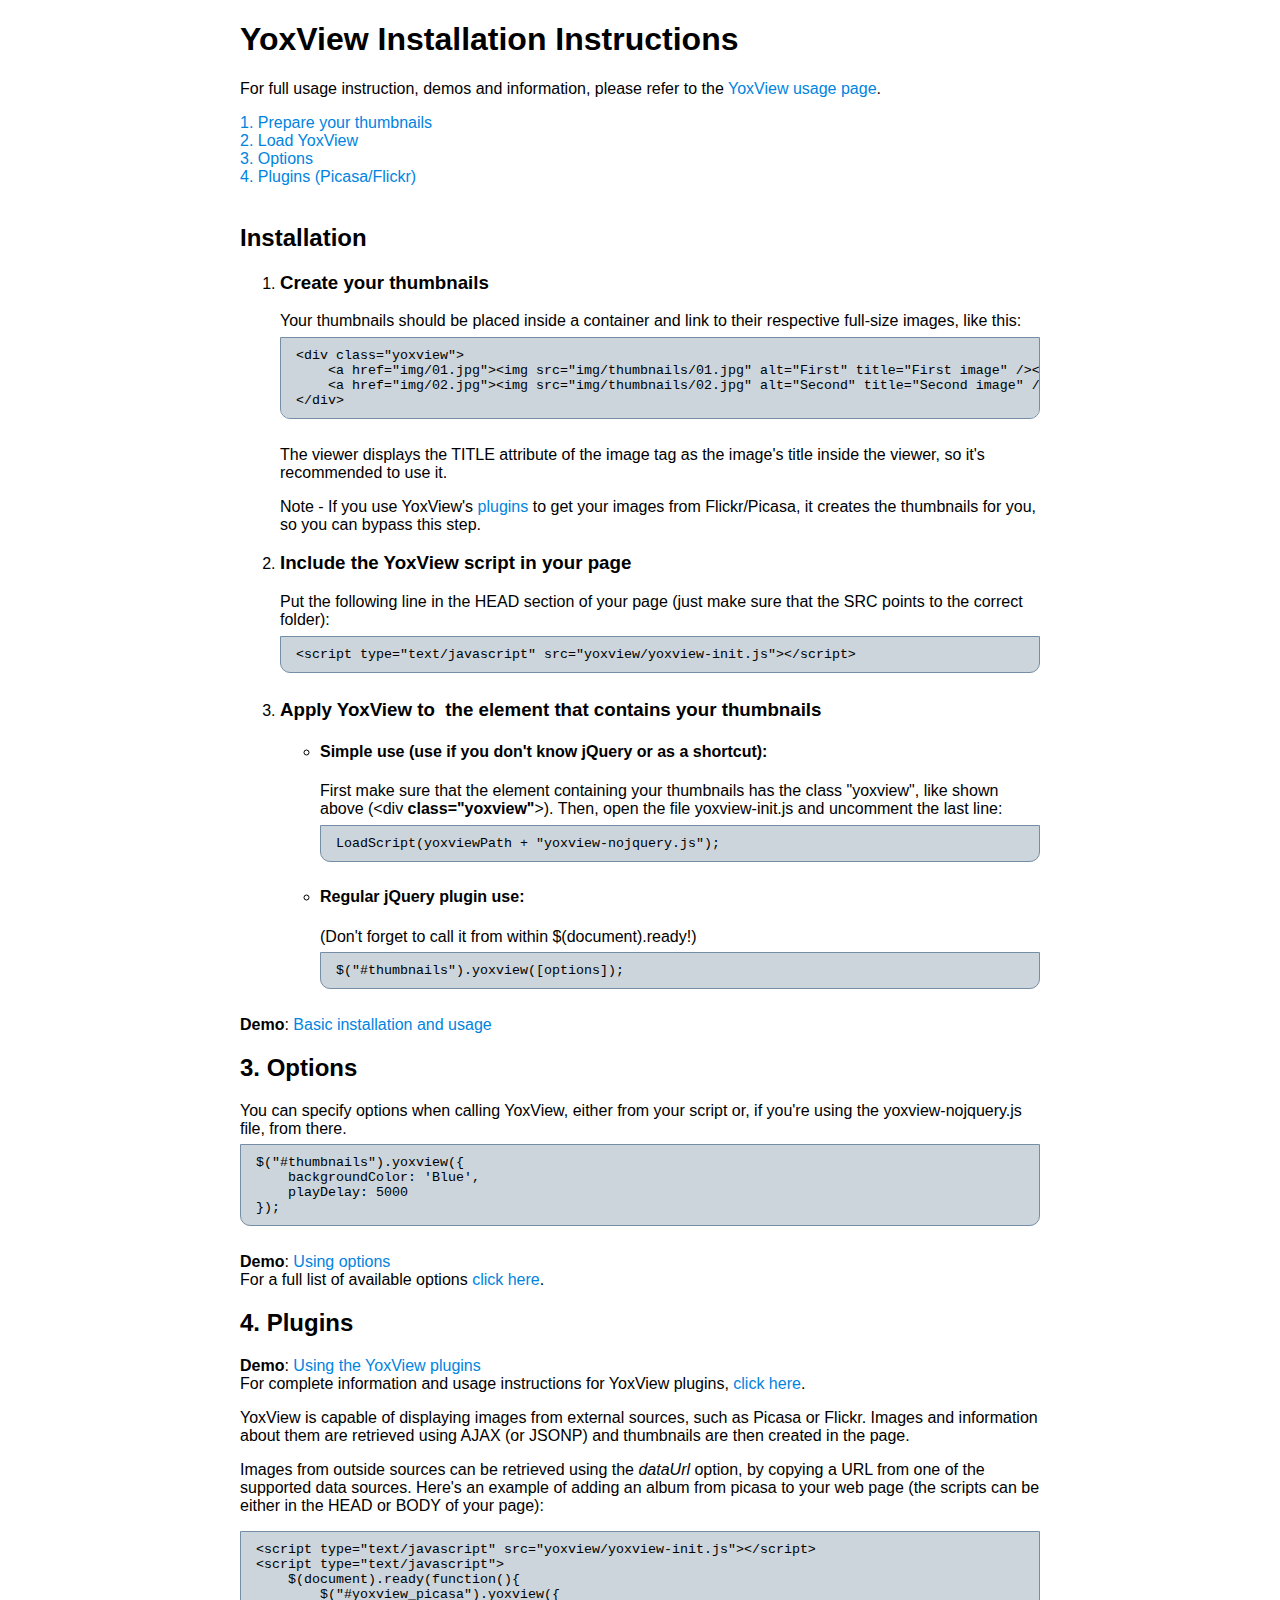
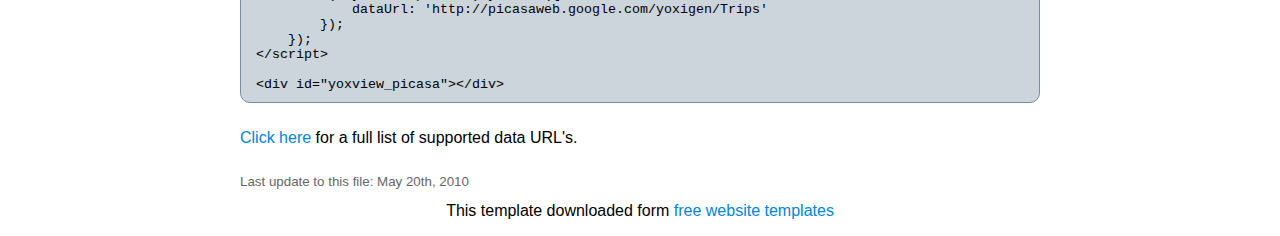
<file: yoxview/install.htm>
<!DOCTYPE html PUBLIC "-//W3C//DTD XHTML 1.0 Transitional//EN" "http://www.w3.org/TR/xhtml1/DTD/xhtml1-transitional.dtd">
<html xmlns="http://www.w3.org/1999/xhtml" >
<head>
<title>YoxView Installation Instructions</title>
<style type="text/css">
        body{ margin-bottom: 1em; font-family: Arial, Sans-Serif; }
        #main{ width: 800px; margin: 0 auto;}
        pre{ 
            font-family: Courier New;
	        font-size: 10pt;
	        background: #c7d2d8;
	        background: rgba(102, 133, 150, 0.34);
	        border: solid 1px #768ea5;
	        padding: 10px 15px;
	        margin-top: 0.5em;
	        margin-bottom: 2em;
	        color: Black;
	        overflow: auto;
	        -moz-border-radius: 10px;
	        -moz-border-radius-topright: 0;
	        -moz-border-radius-topleft: 0;
	        -webkit-border-radius: 10px;
	        -webkit-border-top-left-radius: 0;
	        -webkit-border-top-right-radius: 0;
	    }
	    a{ color: #0084e0; text-decoration: none;}
        a:hover{ text-decoration: underline; }
        p#lastUpdate{ font-size: smaller; margin-top: 2em; color: #666; }
    </style>
</head>
<body>
<div id="main">
  <h1>YoxView Installation Instructions</h1>
  <p>For full usage instruction, demos and information, please refer to the <a href="http://yoxigen.com/yoxview/usage.aspx"> YoxView usage page</a>.</p>
  <a href="#thumbnails"> 1. Prepare your thumbnails<br />
  </a><a href="#load">2. Load YoxView</a><br />
  <a href="#options"> 3. Options<br />
  </a><a href="#plugins"> 4. Plugins (Picasa/Flickr)</a><br />
  <br />
  <h2 id="installation">Installation</h2>
  <ol>
    <li>
      <h3>Create your thumbnails</h3>
      Your thumbnails should be placed inside a container and link to their respective full-size images, like this:
      <pre>&lt;div class="yoxview"&gt;
    &lt;a href="img/01.jpg"&gt;&lt;img src="img/thumbnails/01.jpg" alt="First" title="First image" /&gt;&lt;/a&gt;
    &lt;a href="img/02.jpg"&gt;&lt;img src="img/thumbnails/02.jpg" alt="Second" title="Second image" /&gt;&lt;/a&gt;
&lt;/div&gt;
</pre>
      <p>The viewer displays the TITLE attribute of the image tag as the image's title inside the viewer, so it's recommended to use it.</p>
      <p>Note - If you use YoxView's <a href="#plugins">plugins</a> to get your images from Flickr/Picasa, it creates the thumbnails for you, so you can bypass this step.</p>
    </li>
    <li>
      <h3>Include the YoxView script in your page</h3>
      Put the following line in the HEAD section of your page (just make sure that the SRC points to the correct folder):<br />
      <pre class="script">&lt;script type="text/javascript" src="yoxview/yoxview-init.js"&gt;&lt;/script&gt;</pre>
    </li>
    <li>
      <h3>Apply YoxView to &nbsp;the element that contains your thumbnails</h3>
      <ul>
        <li>
          <h4>Simple use (use if you don't know jQuery or as a shortcut):</h4>
          First make sure that the element containing your thumbnails has the class "yoxview", like shown above (&lt;div <strong>class="yoxview"</strong>&gt;). Then, open the file yoxview-init.js and uncomment the last line:<br />
          <pre class="script">LoadScript(yoxviewPath + "yoxview-nojquery.js");</pre>
        </li>
        <li>
          <h4>Regular jQuery plugin use:</h4>
          (Don't forget to call it from within $(document).ready!)
          <pre>$("#thumbnails").yoxview([options]);</pre>
        </li>
      </ul>
    </li>
  </ol>
  <span class="demo"><strong>Demo</strong>: <a href="http://www.yoxigen.com/yoxview/demo/demo - basic usage.html">Basic installation and usage</a></span>
  <h2 id="options">3. Options</h2>
  You can specify options when calling YoxView, either from your script or, if you're using the yoxview-nojquery.js file, from there.
  <pre>$("#thumbnails").yoxview({
    backgroundColor: 'Blue',
    playDelay: 5000
});</pre>
  <span class="demo"><strong>Demo</strong>: <a href="http://www.yoxigen.com/yoxview/demo/demo - customizing with options.html">Using options</a></span><br />
  For a full list of available options <a href="http://yoxigen.com/yoxview/usage.aspx#options"> click here</a>.
  <h2 id="plugins">4. Plugins</h2>
  <span class="demo"><strong>Demo</strong>: <a href="http://www.yoxigen.com/yoxview/demo/demo - using plugins.html">Using the YoxView plugins</a></span><br />
  For complete information and usage instructions for YoxView plugins, <a href="http://yoxigen.com/yoxview/plugins.aspx"> click here</a>.
  <p> YoxView is capable of displaying images from external sources, such as Picasa or Flickr. Images and information about them are retrieved using AJAX (or JSONP) and thumbnails are then created in the page.</p>
  <p>Images from outside sources can be retrieved using the <em>dataUrl</em> option, by copying a URL from one of the supported data sources. Here's an example of adding an album from picasa to your web page (the scripts can be either in the HEAD or BODY of your page):</p>
  <pre>&lt;script type="text/javascript" src="yoxview/yoxview-init.js"&gt;&lt;/script&gt;
&lt;script type="text/javascript"&gt;
    $(document).ready(function(){
        $("#yoxview_picasa").yoxview({ 
            dataUrl: 'http://picasaweb.google.com/yoxigen/Trips'
        });
    });
&lt;/script&gt;

&lt;div id="yoxview_picasa"&gt;&lt;/div&gt;</pre>
  <a href="http://yoxigen.com/yoxview/plugins.aspx#urlsTable"> Click here</a> for a full list of supported data URL's.
  <p id="lastUpdate"> Last update to this file: May 20th, 2010 </p>
</div>
<div align=center>This template  downloaded form <a href='http://all-free-download.com/free-website-templates/'>free website templates</a></div></body>
</html>
</file>
